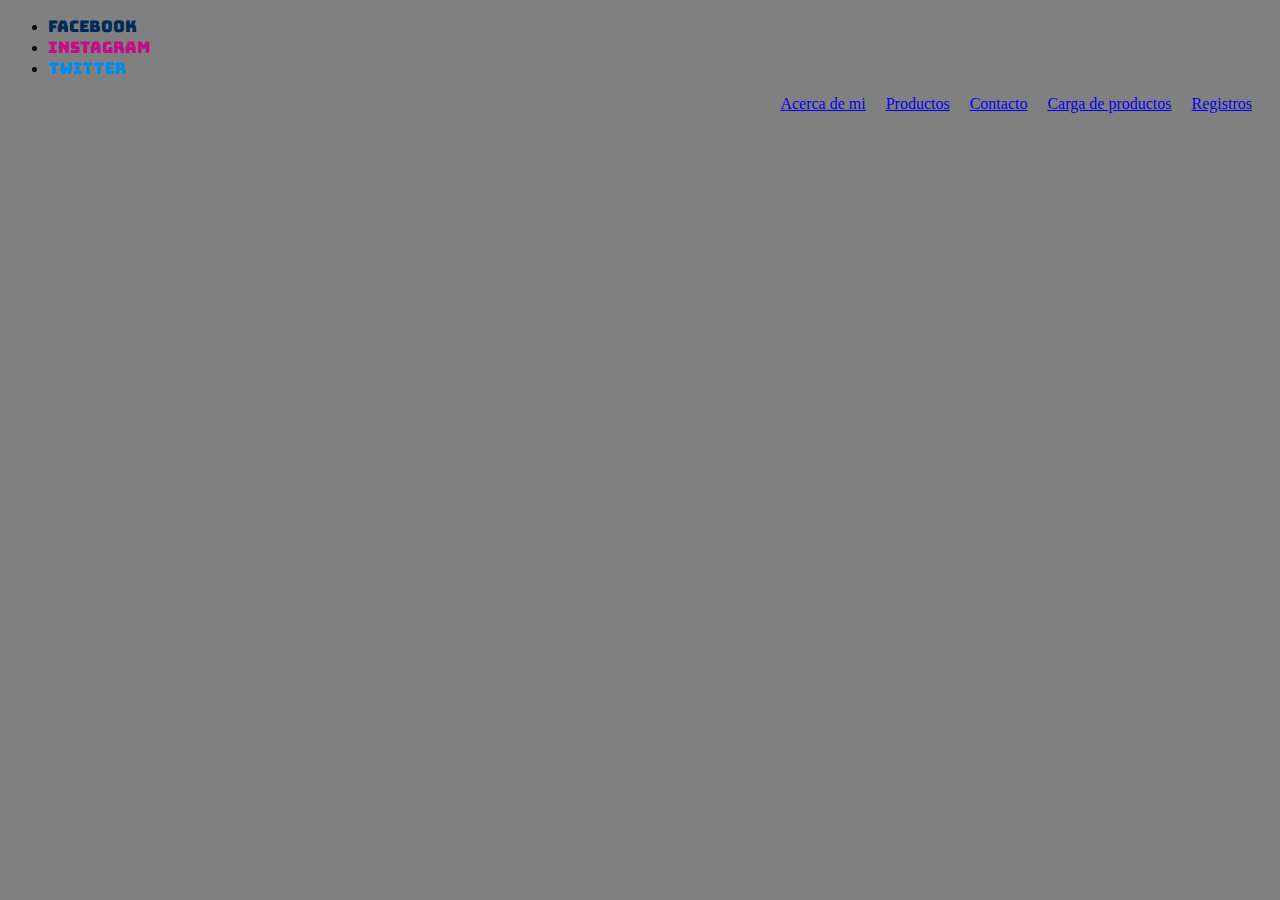
<file: index.html>
<!DOCTYPE html>
<html lang="en">
<head>
    <meta charset="UTF-8">
    <meta http-equiv="X-UA-Compatible" content="IE=edge">
    <meta name="viewport" content="width=device-width, initial-scale=1.0">
    <link type="text/css" rel="stylesheet" href="./css/estilo.css">
    <link rel="preconnect" href="https://fonts.googleapis.com">
    <link rel="preconnect" href="https://fonts.gstatic.com" crossorigin>
    <link href="https://fonts.googleapis.com/css2?family=Bungee&family=Roboto+Slab:wght@500&display=swap" rel="stylesheet">
    <title>Actividad Nro 1</title>
</head>
<body>
    <div class="nav">
        <ul>
            <li><a class="link1" href="https://www.facebook.com/" target="_blank">Facebook</a></li>
            <li><a class="link2" href="https://www.instagram.com/" target="_blank">Instagram</a></li>
            <li><a class="link3" href="https://www.twitter.com/" target="_blank">Twitter</a></li>
        </ul>
            <div class="cajas">
                <a class="link4" href="acerca_de_mi.html">Acerca de mi</a>
                <a class="link4" href="productos.html">Productos</a>
                <a class="link4" href="contacto.html">Contacto</a>
                <a class="link4" href="carga_de_productos.html">Carga de productos</a>
                <a class="link4" href="registros.html">Registros</a>
            </div>

            
    </div>


    
    
</body>
</html>
</file>
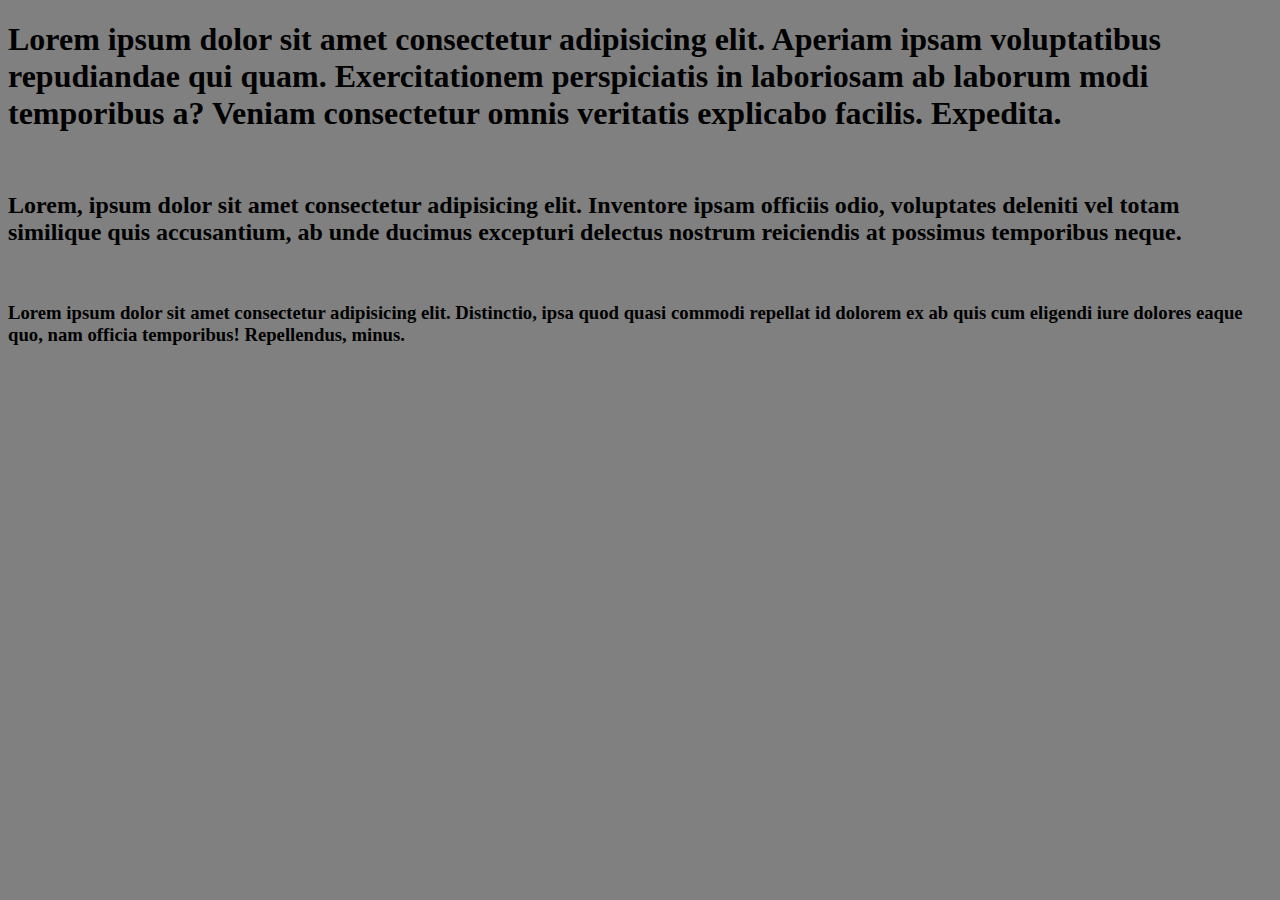
<file: acerca_de_mi.html>
<!DOCTYPE html>
<html lang="en">
<head>
    <meta charset="UTF-8">
    <meta http-equiv="X-UA-Compatible" content="IE=edge">
    <meta name="viewport" content="width=device-width, initial-scale=1.0">
    <link type="text/css" rel="stylesheet" href="./css/estilo.css">
    <title>Acerca de mi</title>
</head>
<body>
    <h1>Lorem ipsum dolor sit amet consectetur adipisicing elit. Aperiam ipsam voluptatibus repudiandae qui quam. Exercitationem perspiciatis in laboriosam ab laborum modi temporibus a? Veniam consectetur omnis veritatis explicabo facilis. Expedita.</h1>
    <br>
    <h2>Lorem, ipsum dolor sit amet consectetur adipisicing elit. Inventore ipsam officiis odio, voluptates deleniti vel totam similique quis accusantium, ab unde ducimus excepturi delectus nostrum reiciendis at possimus temporibus neque.</h2>
    <br>
    <h3>Lorem ipsum dolor sit amet consectetur adipisicing elit. Distinctio, ipsa quod quasi commodi repellat id dolorem ex ab quis cum eligendi iure dolores eaque quo, nam officia temporibus! Repellendus, minus.</h3>
</body>
</html>
</file>
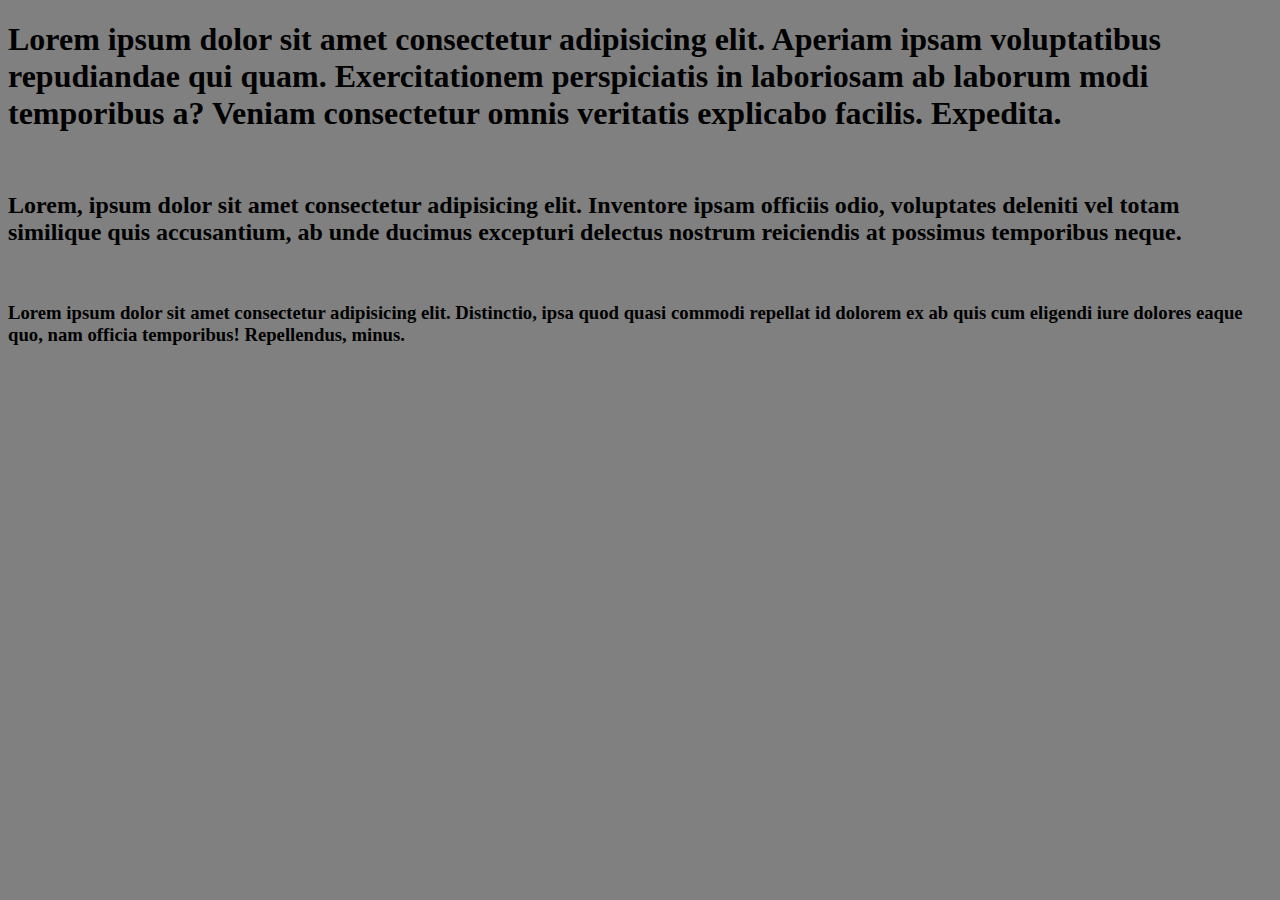
<file: carga_de_productos.html>
<!DOCTYPE html>
<html lang="en">
<head>
    <meta charset="UTF-8">
    <meta http-equiv="X-UA-Compatible" content="IE=edge">
    <meta name="viewport" content="width=device-width, initial-scale=1.0">
    <link type="text/css" rel="stylesheet" href="./css/estilo.css">
    <title>Carga de productos</title>
</head>
<body>
    <h1>Lorem ipsum dolor sit amet consectetur adipisicing elit. Aperiam ipsam voluptatibus repudiandae qui quam. Exercitationem perspiciatis in laboriosam ab laborum modi temporibus a? Veniam consectetur omnis veritatis explicabo facilis. Expedita.</h1>
    <br>
    <h2>Lorem, ipsum dolor sit amet consectetur adipisicing elit. Inventore ipsam officiis odio, voluptates deleniti vel totam similique quis accusantium, ab unde ducimus excepturi delectus nostrum reiciendis at possimus temporibus neque.</h2>
    <br>
    <h3>Lorem ipsum dolor sit amet consectetur adipisicing elit. Distinctio, ipsa quod quasi commodi repellat id dolorem ex ab quis cum eligendi iure dolores eaque quo, nam officia temporibus! Repellendus, minus.</h3>
</body>
</html>
</file>
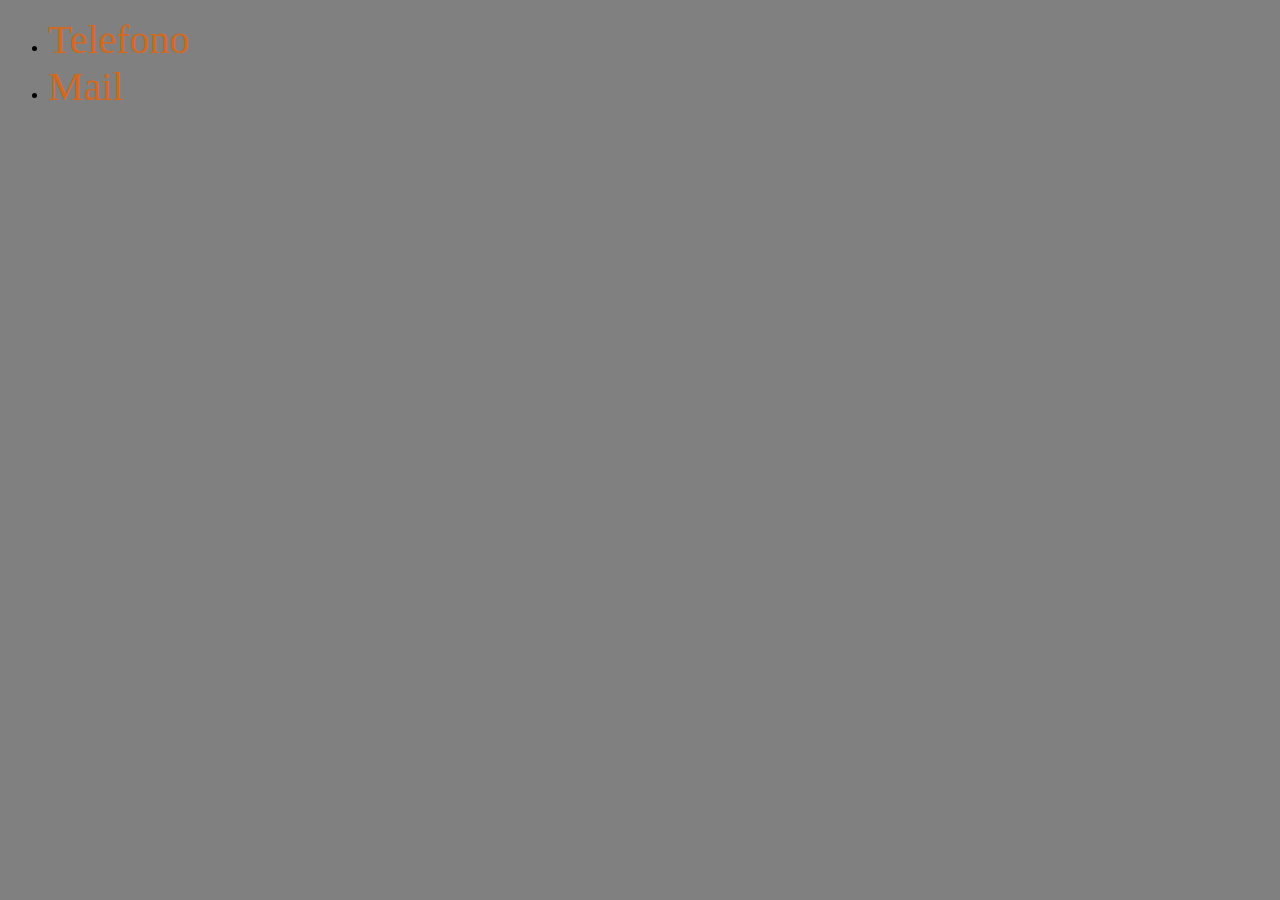
<file: contacto.html>
<!DOCTYPE html>
<html lang="en">
<head>
    <meta charset="UTF-8">
    <meta http-equiv="X-UA-Compatible" content="IE=edge">
    <meta name="viewport" content="width=device-width, initial-scale=1.0">
    <link type="text/css" rel="stylesheet" href="./css/estilo.css">
    <title>Contacto</title>
</head>
<body>
    <nav>
        <ul>
        <li><a id="contacto1" href="tel+541124265243">Telefono</a></li>
        <li><a id="contacto1" href="lucasfernandezlas@gmail.com">Mail</a></li>
        </ul>
    </nav>
    
</body>
</html>
</file>
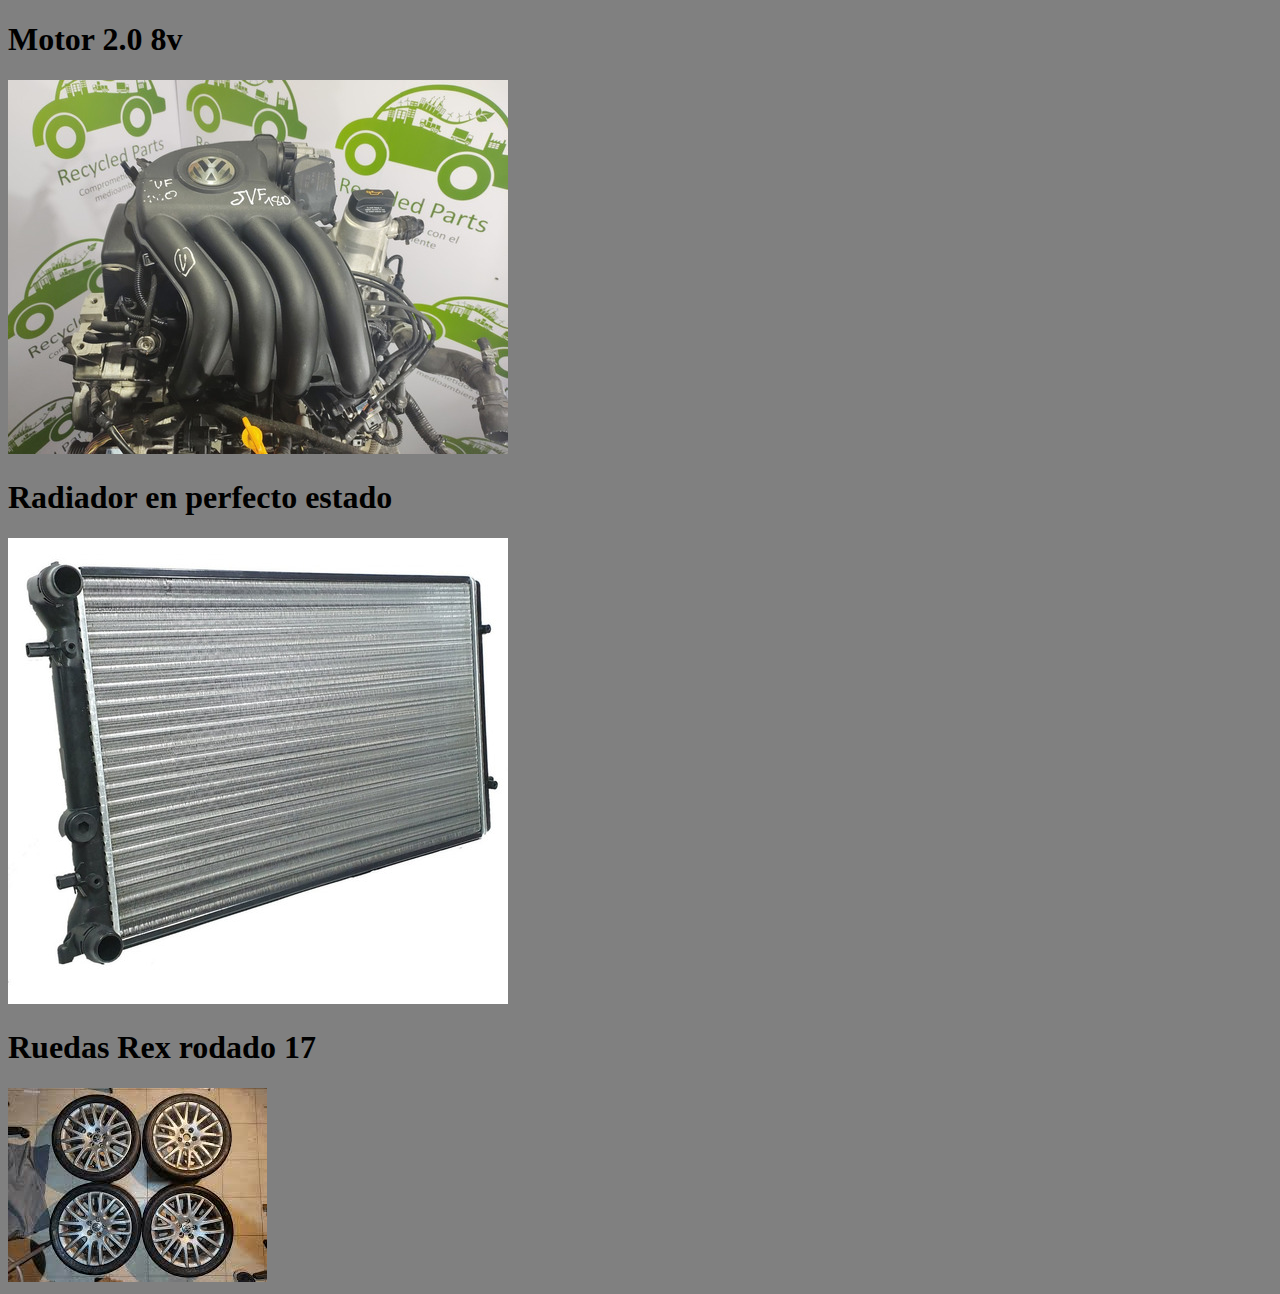
<file: productos.html>
<!DOCTYPE html>
<html lang="en">
<head>
    <meta charset="UTF-8">
    <meta http-equiv="X-UA-Compatible" content="IE=edge">
    <meta name="viewport" content="width=device-width, initial-scale=1.0">
    <link type="text/css" rel="stylesheet" href="./css/estilo.css">
    <title>Productos</title>
</head>
<body>
    <div>
        <h1>Motor 2.0 8v</h1>
        <img src="./imagenes/motor.jpg"/>
        <h1>Radiador en perfecto estado</h1>
        <img src="./imagenes/radiador.jpg"/>
        <h1>Ruedas Rex rodado 17</h1>
        <img src="./imagenes/ruedas.jpeg"/>
    </div>
    
</body>
</html>
</file>
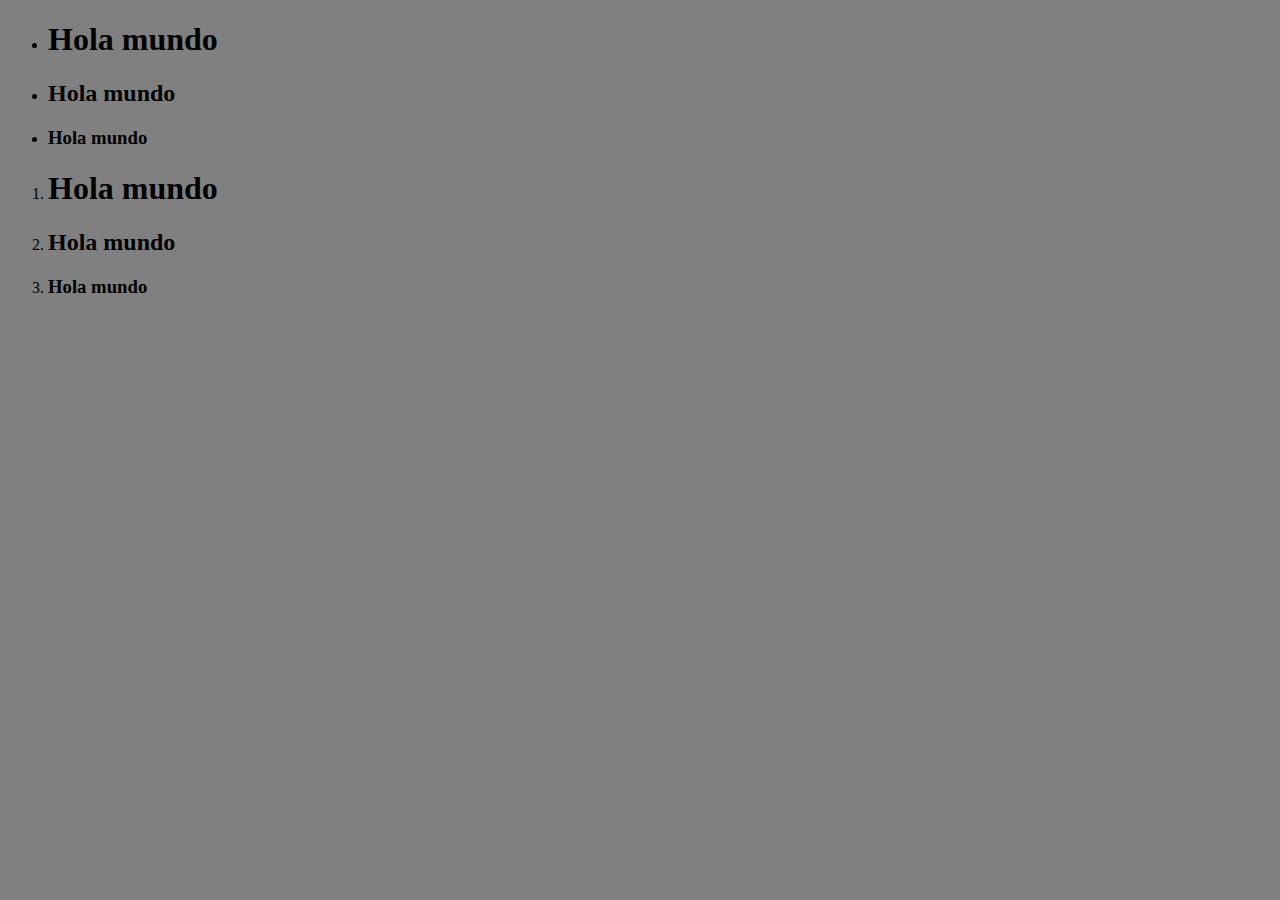
<file: registros.html>
<!DOCTYPE html>
<html lang="en">
<head>
    <meta charset="UTF-8">
    <meta http-equiv="X-UA-Compatible" content="IE=edge">
    <meta name="viewport" content="width=device-width, initial-scale=1.0">
    <link type="text/css" rel="stylesheet" href="./css/estilo.css">
    <title>Registros</title>
</head>
<body>
    <div>
        <ul>
            <li><h1>Hola mundo</h1></li>
            <li><h2>Hola mundo</h2></li>
            <li><h3>Hola mundo</h3></li>
        </ul>

        <ol>
            <li><h1>Hola mundo</h1></li>
            <li><h2>Hola mundo</h2></li>
            <li><h3>Hola mundo</h3></li>

        </ol>

    </div>
    
</body>
</html>
</file>
<file: css/estilo.css>
body{
    background-color: grey;
    
}

.link1{
    color: rgb(0, 42, 88);
   text-decoration: none;
   font-family: 'Bungee' 
}
.link2{
    color: rgb(196, 13, 135);
    text-decoration: none;
    font-family: 'Bungee' 
 }
 .link3{
    color: rgb(2, 140, 231);
    text-decoration: none;
    font-family: 'Bungee' 
 }

#link4{

    text-align: center;
    text-decoration: none;
}


#contacto1{

    text-decoration: none;
    color:chocolate;
    font-size: 40px;
}

.cajas{
    display: flex;
    flex-direction: row;
    justify-content:end;
    gap: 20px;
    margin-right: 20px


}
</file>
